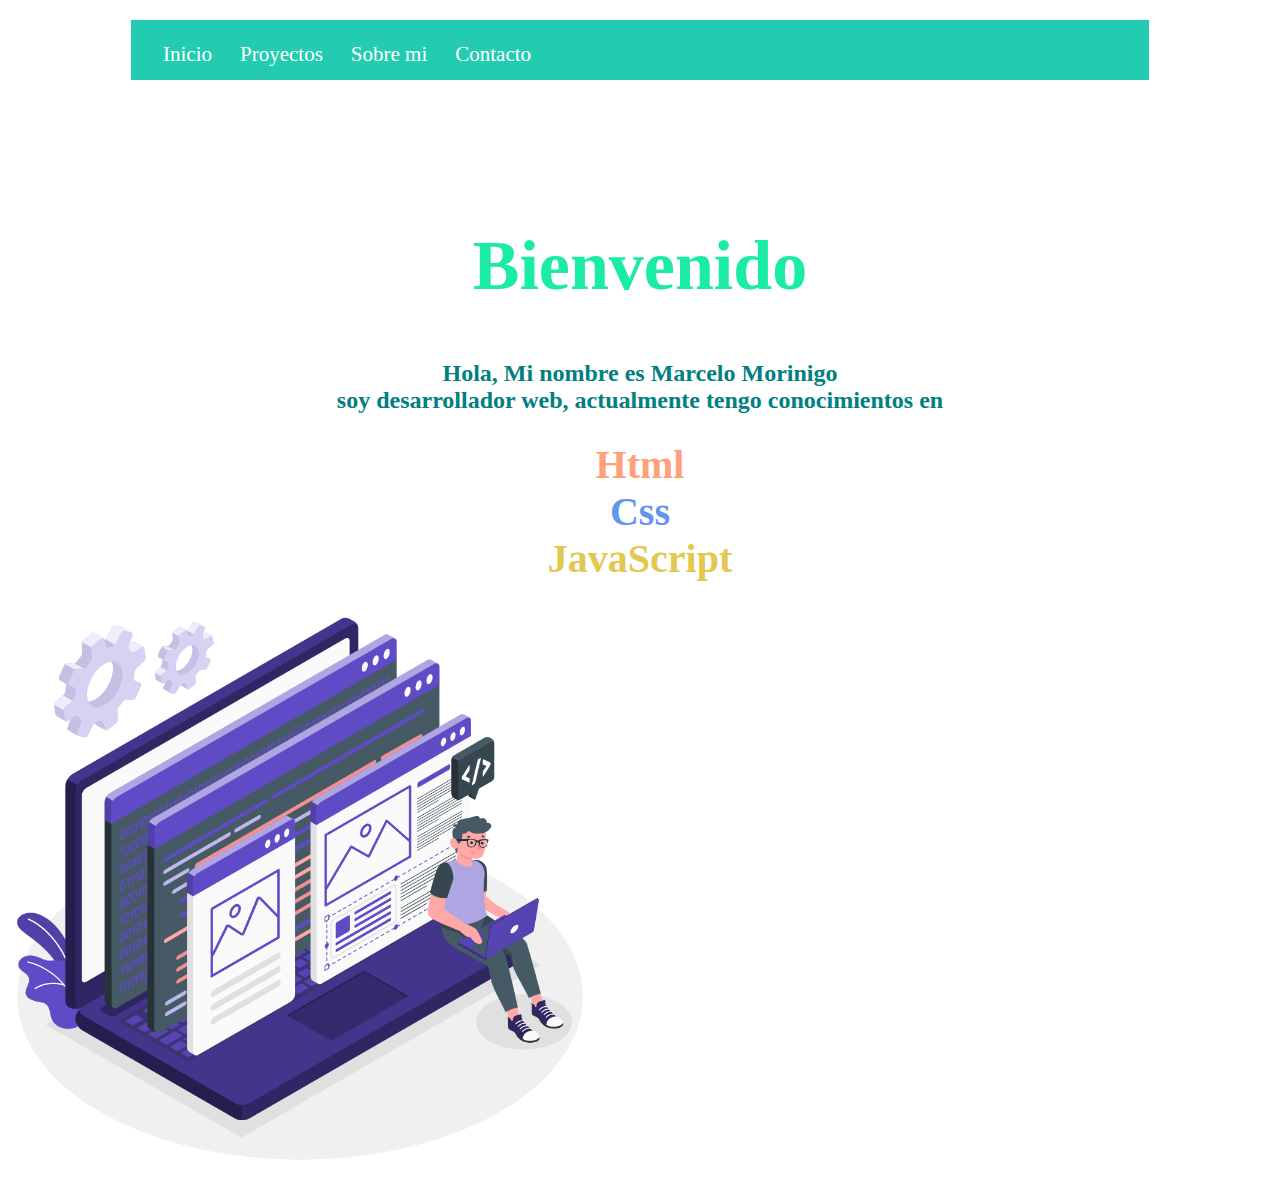
<file: index.html>
<!DOCTYPE html>
<html lang="es">
<head>
    <link href="styles.css"
      rel="stylesheet" type="text/css">
    <meta charset="UTF-8">
    <meta name="viewport" content="width=device-width, initial-scale=1.0">
    <title>Pagina web de Marcelo</title>
</head>
<body>
    <header>
		<div class="menu_bar">
			<a href="#" class="bt-menu"><span class="icon-list2"></span>Menu</a>
		</div>

		<nav id='menu'>
            <input type='checkbox' id='responsive-menu' onclick='updatemenu()'><label></label>
            <ul>
              <li><a href='index.html'>Inicio</a>
              <li><a href='selecproyec.html'>Proyectos</a></li>
              <li><a href='sobre.html'>Sobre mi</a></li>
              <li><a href='contac.html'>Contacto</a></li>
              
            </ul>
          </nav>
	</header>
    <br>
    <br>
    <br>
    <br>
    <br>
    <br>
    <br>
    <h1>Bienvenido</h1>
    </header>
    <br>
    <br>
    <br>

    <main>
        <h2>Hola, Mi nombre es Marcelo Morinigo<h2>
            <p>soy desarrollador web, actualmente tengo conocimientos en</p>
            <br>
            <p style="color: lightsalmon;" class="coding">Html</p>
            <p style="color:cornflowerblue;" class="coding">Css</p>
            <p style="color:rgb(226, 199, 80);" class="coding">JavaScript</p>
    </main>
    <nav>
        <img id="imgpro" src="img/Developer activity-amico.png">
    </nav>
</body>
</html>
</file>
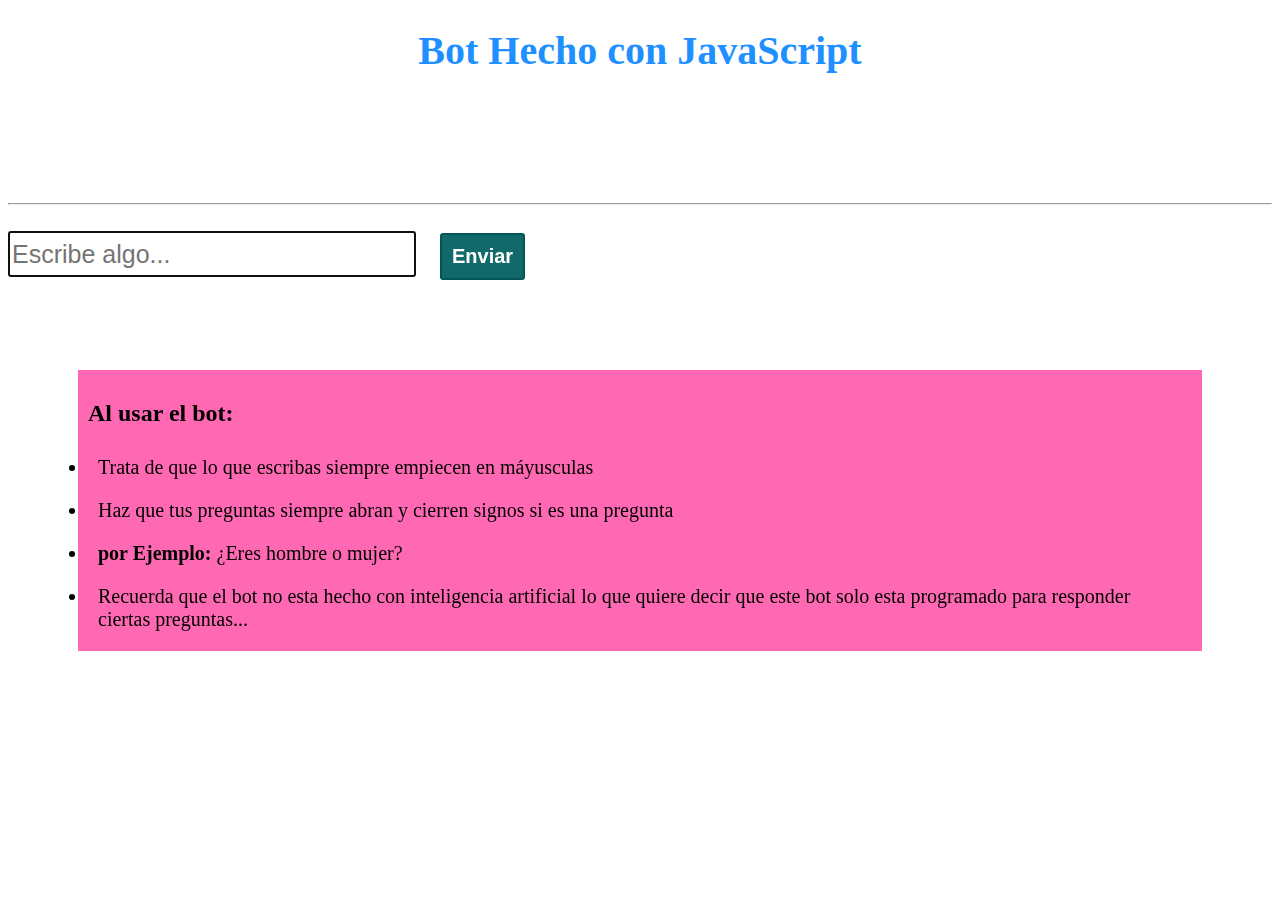
<file: bot.html>
<!DOCTYPE html>
<html lang="es">
<head>
    <meta charset="UTF-8">
    <meta http-equiv="X-UA-Compatible" content="IE=edge">
    <meta name="viewport" content="width=device-width, initial-scale=1.0">
    <title>Bot de JavaScript</title>
</head>
<body>
    <h1 id="title">Bot Hecho con JavaScript</h1>
    <br>
    <br>
    <br>
    <br>
    <p id="outpot"></p>
    <hr>
    <input id="input" type="text" placeholder="Escribe algo..." autofocus>
    <button id="envi" >Enviar</button>


    <style>
        #title{
            font-size: 40px;
            color:dodgerblue;
            text-align: center;
        }
        #input{
            width: 400px;
            height: 40px;
            font-size: 25px;
            color: green;
        }
        #envi{
            margin: 20px;
            font-size: 20px;
            position: static;
            top: 270px;
            left: 75px;
            text-decoration: none;
            padding: 10px;
            font-weight: 600;
            font-size: 20px;
            color: #ffffff;
            background-color: #126969;
            border-radius: 3px;
            border: 2px solid #025658;
        }
        #envi:hover{
            color: #00ffc8;
            background-color: #ffffff;
        }
        #outpot{
            text-align: center;
            font-size: 30px;
            color: rgb(255, 47, 47);
            left: 50px;
            top: 50px;
        }
        #reglas{
            margin: 70px;
            padding: 10px;
            background-color: hotpink;
        }
        .rt{
            font-size: 20px;
            padding: 10px;
        }
        </style>
        <div id="reglas">
        <h2>Al usar el bot:</h2>
        <li class="rt" >Trata de que lo que escribas siempre empiecen en máyusculas</li>
        <li class="rt" >Haz que tus preguntas siempre abran y cierren signos si es una pregunta</li>
        <li class="rt"><b>por Ejemplo:</b> ¿Eres hombre o mujer?</li>
        <li class="rt">Recuerda que el bot no esta hecho con inteligencia artificial lo que quiere decir que este bot solo esta programado para responder ciertas preguntas...</li>
        </div>
    <script src="bot.js"></script>
</body>
</html>
</file>
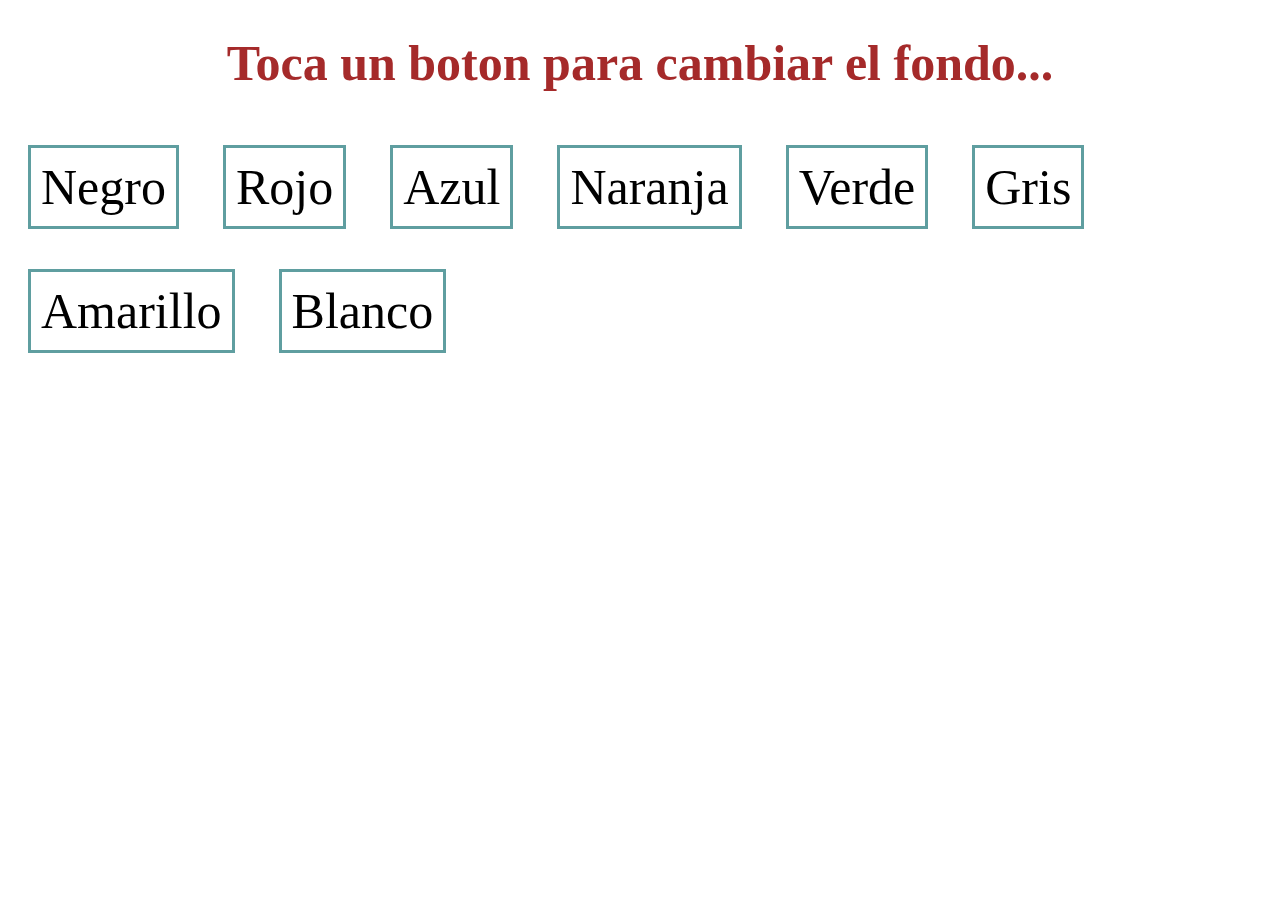
<file: color.html>
<!DOCTYPE html>
<html lang="en">
<head>
    <meta charset="UTF-8">
    <meta http-equiv="X-UA-Compatible" content="IE=edge">
    <meta name="viewport" content="width=device-width, initial-scale=1.0">
    <title>Colores</title>
</head>
<body>
    
    <h1 style="font-size: 50px; color: brown; text-align: center; " >Toca un boton para cambiar el fondo...</h1>

   <SCRIPT LANGUAGE="JavaScript">


function sfondo(colore) 
{document.bgColor = colore;}


</script>



<FORM>

<input class="btn" type="button" value="Negro" onclick="sfondo('BLACK')" >

<input class="btn" type="button" value="Rojo" onClick="sfondo('RED')">

<input class="btn" type="button" value="Azul" onClick="sfondo('BLUE')">

<input class="btn" type="button" value="Naranja" onClick="sfondo('ORANGE')">

<input class="btn" type="button" value="Verde" onClick="sfondo('GREEN')">

<input class="btn" type="button" value="Gris" onClick="sfondo('GRAY')">

<input class="btn" type="button" value="Amarillo" onClick="sfondo('YELLOW')">

<input class="btn" type="button" value="Blanco" onClick="sfondo('WHITE')">

</FORM>
</script>

<style>
    .btn{
        font-size: 50px;
        margin: 20px;
        padding: 10px;
        font-family: 'Times New Roman', Times, serif;
        border: cadetblue solid 3px;
        background-color: white;
    }

    .btn:hover{
        background-color: rgb(189, 189, 189);

    }





</style>






</body>
</html>
</file>
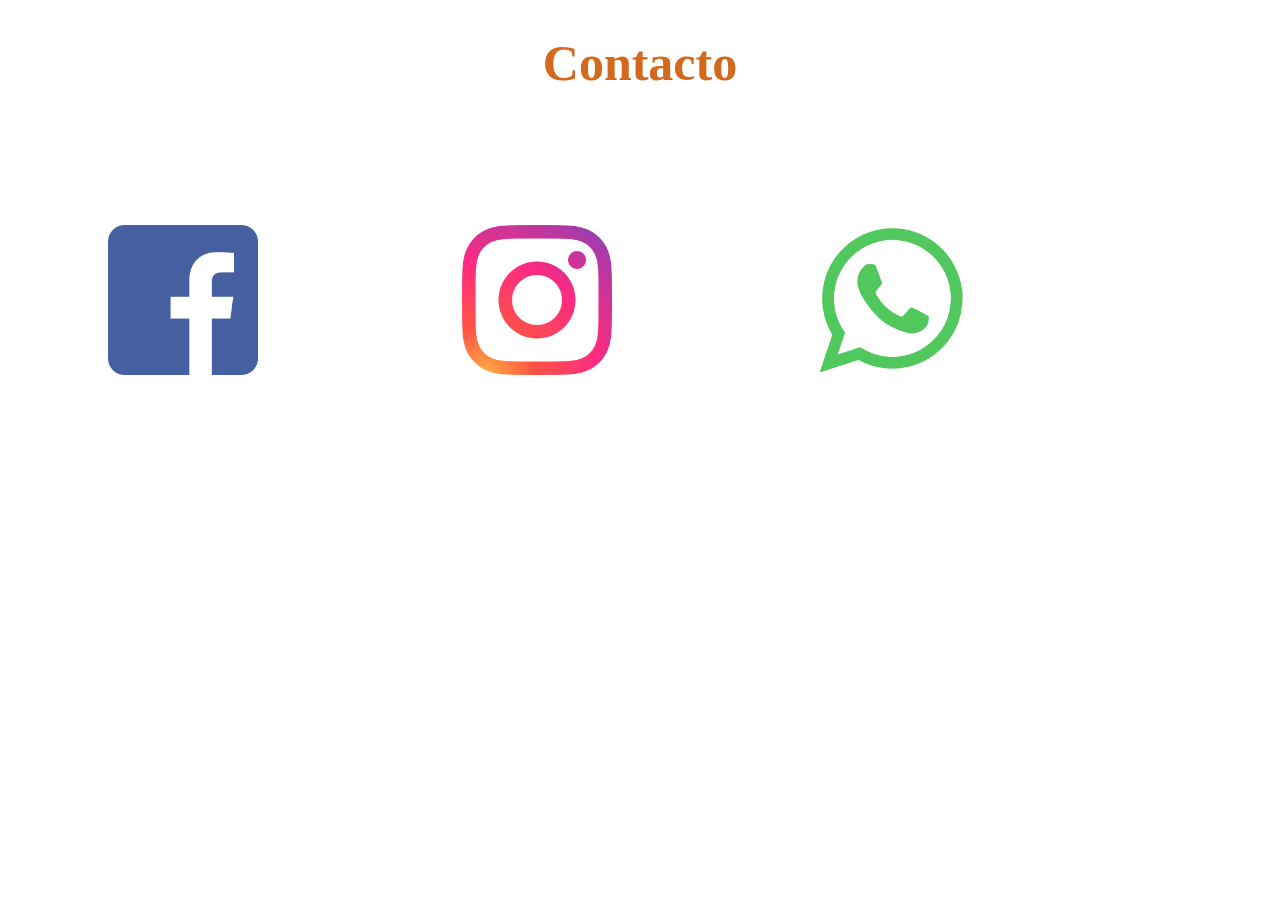
<file: contac.html>
<!DOCTYPE html>
<html lang="es">
<head>
    <meta charset="UTF-8">
    <meta http-equiv="X-UA-Compatible" content="IE=edge">
    <meta name="viewport" content="width=device-width, initial-scale=1.0">
    <title>Contacto</title>
</head>
<body>
    <h1 style="color: chocolate; font-size: 50px; text-align: center;" >Contacto</h1>
    <a href="https://www.facebook.com/marcelo.morinigo.7370/"><img class="imgred" src="img/communication_facebook_media_network_social_icon_123272.png" alt="Imagen de facebook"></a>
    <a href="https://www.instagram.com/marcelo.morinigo47/"><img class="imgred" src="img/Instagram_icon-icons.com_66804.png"></a> 
    <img class="imgred" src="img/whatsapp_icon-icons.com_62756.png">



    <style>
        .imgred{
            width: 150px;
            height: 150px;
            margin: 80px;
            padding: 20px;
        }
        @media only screen and (max-width:800px){
            .imgred{
                height: 70px;
                width: 70px;
                padding: 30px;
                margin: 5px;
                margin-top: 3px;
            }



        }

    </style>



    <script>

       


    </script>










</body>
</html>
</file>
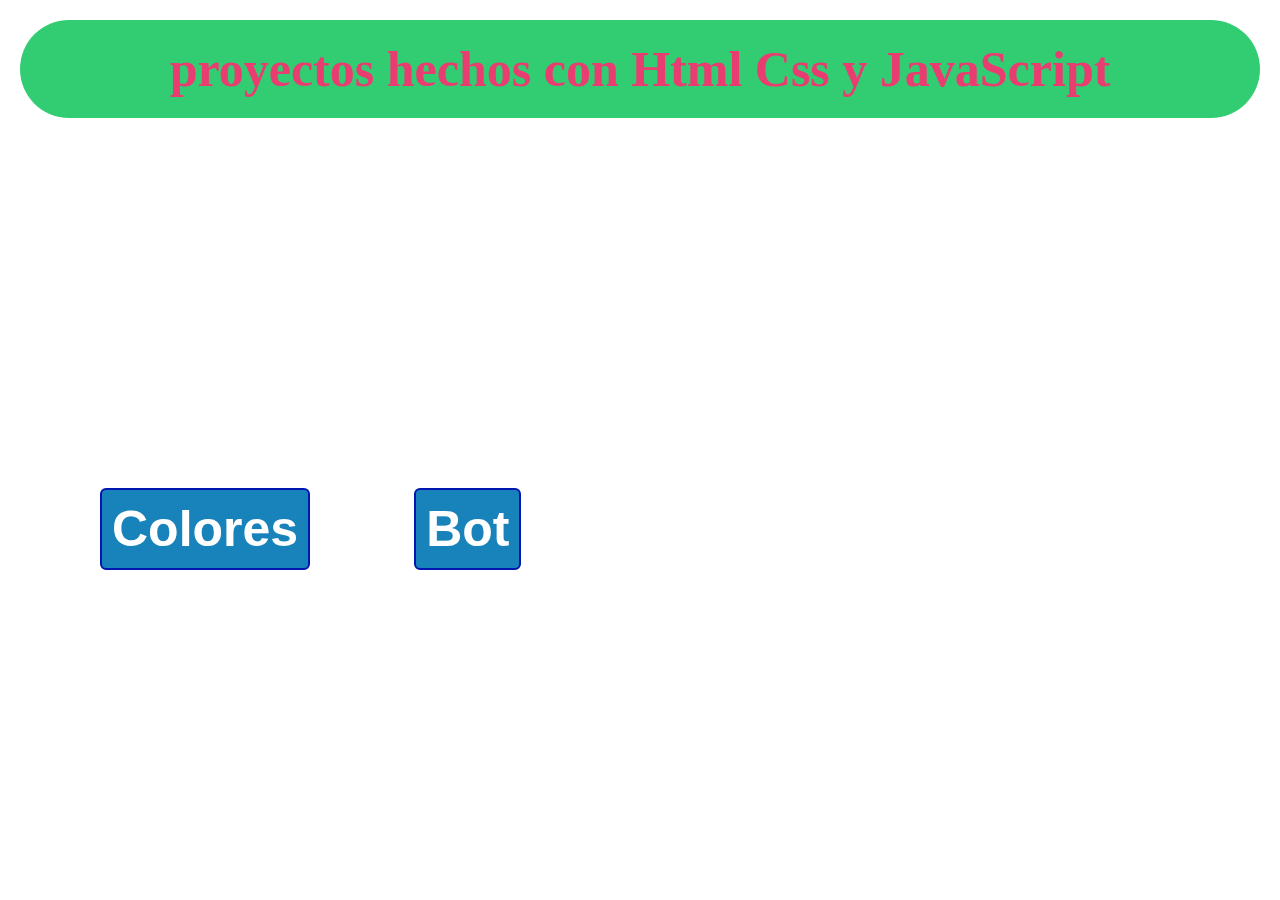
<file: selecproyec.html>
<!DOCTYPE html>
<html lang="en">
<head>
    <meta charset="UTF-8">
    <meta http-equiv="X-UA-Compatible" content="IE=edge">
    <meta name="viewport" content="width=device-width, initial-scale=1.0">
    <title>Proyectos</title>
</head>
<body>
    <h2 id="title" style="font-size: 50px; color: rgb(233, 61, 113); text-align: center;">proyectos hechos con Html Css y JavaScript</h2>











    <a href="color.html" ><button class="btn">Colores</button></a>
    <a href="bot.html" ><button class="btn" >Bot</button></a>    







<style>
    *{
        padding: 0;
        margin: 0;
    }

    body{
    background-color: rgb(255, 255, 255);
    }

    .btn{
        margin: 50px;
        font-size: 50px;
        position: relative;
        top: 300px;
        left: 50px;
        text-decoration: none;
        padding: 10px;
        font-weight: 600;
        font-size: 50px;
        color: #ffffff;
        background-color: #1883ba;
        border-radius: 6px;
        border: 2px solid #0016b0;
    }
        .btn:hover{
            color: #1883ba;
            background-color: #ffffff;
        }
        #title{
            margin: 20px;
            background-color:rgb(50, 204, 114);
            padding: 20px;
            border-radius: 53px; 
        }



</style>
</body>
</html>
</file>
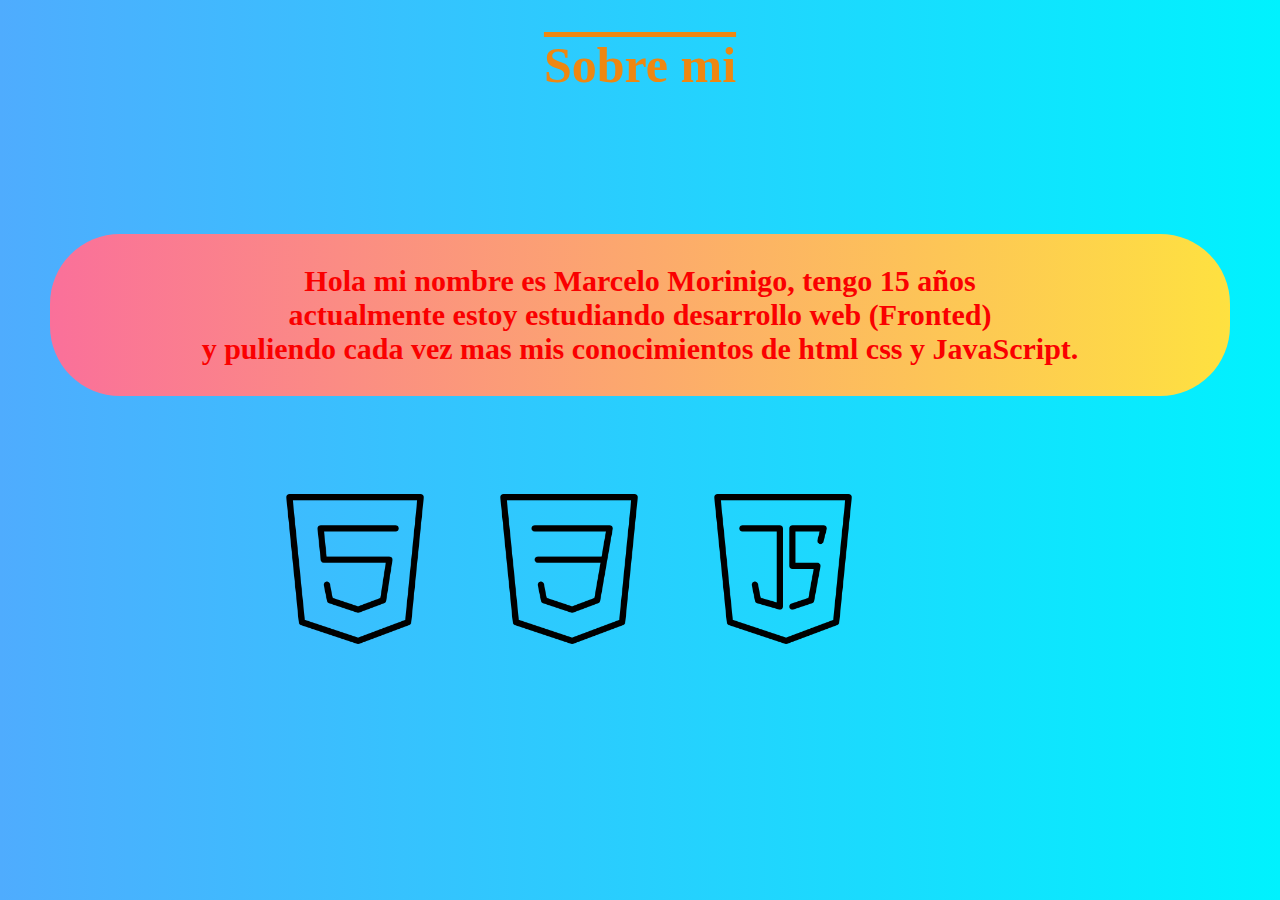
<file: sobre.html>
<!DOCTYPE html>
<html lang="es">
<head>
    <link href="sobre.css"
      rel="stylesheet" type="text/css">
    <meta charset="UTF-8">
    <meta name="viewport" content="width=device-width, initial-scale=1.0">
    <title>Sobre mi</title>
</head>
<body>
  <br>
  <br>
  <h1 id="titul" >Sobre mi</h1>
  <br>
  <br>
  <br>
  <br>
  <br>
    <h3 id="pst">
      Hola mi nombre es Marcelo Morinigo, tengo 15 años<br>
      actualmente estoy estudiando desarrollo web (Fronted)<br>
      y puliendo cada vez mas mis conocimientos de html css y JavaScript.
    </h3>
    <br>
    <img class="imi" src="img/html-2.png">
    <img class="imi" src="img/css-1.png">
    <img class="imi" src="img/java-2.png">


  </div>
</body>
</html>
</file>
<file: styles.css>
*{
    margin: 0;
    padding: 0;
}

body{
    background-color: white;
    color: teal;
}

h2{
    text-align: center;
}


h1{
    color: rgb(26, 235, 165);
    font-size: 70px;
    text-align: center;
}

#imgpro{
    position: relative;
    top: 0;
    bottom: 600px;
    left: 0;
    right: 0;
	height: 600px;
	width: 600px;
}

.coding{
    font-size: 40px;
}


header {
	width:100%;
}

header nav {
	width:90%;
	max-width:1000px;
	margin:20px auto;
	background:#024959;
}

.menu_bar {
	display:none;
}

header nav ul {
	overflow:hidden;
	list-style:none;
}

header nav ul li {
	float:left;
}

header nav ul li a {
	color:#fff;
	padding:20px;
	display:block;
	text-decoration:none;
}

header nav ul li span {
	margin-right:10px;
}

header nav ul li a:hover {
	background:#037E8C;
}

#menu {
	background: #23CCB0;
	color: #FFF;
	height: 60px;
	padding-left: 18px;
	border-radius: 0px;
}
#menu ul, #menu li {
	margin: 0 auto;
	padding: 0;
	list-style: none
}
#menu ul {
	width: 100%;
}
#menu li {
	float: left;
	display: inline;
	position: relative;
}
#menu a {
	display: block;
	line-height: 69px;
	padding: 0 14px;
	text-decoration: none;
	color: #FFFFFF;
	font-size: 21px;
}
#menu a.dropdown-arrow:after {
	content: "\25BE";
	margin-left: 5px;
}
#menu li a:hover {
	color: #0099CC;
	background: #F2F2F2;
}
#menu input {
	display: none;
	margin: 0;
	padding: 0;
	height: 69px;
	width: 100%;
	opacity: 0;
	cursor: pointer
}
#menu label {
	display: none;
	line-height: 69px;
	text-align: center;
	position: absolute;
	left: 35px
}
#menu label:before {
	font-size: 1.6em;
	content: "\2261"; 
	margin-left: 20px;
}
#menu li:hover ul.sub-menus {
	display: block
}
#menu ul.sub-menus a:hover{
	background: #F2F2F2;
	color: #444444;
}
@media screen and (max-width: 800px){
	#menu {position:relative}
	#menu ul {background:#111;position:absolute;top:100%;right:0;left:0;z-index:3;height:auto;display:none}
	#menu li {display:block;float:none;width:auto;}
	#menu input, #menu label {position:absolute;top:0;left:0;display:block}
	#menu input {z-index:4}
	#menu input:checked + label {color:white}
	#menu input:checked + label:before {content:"\00d7"}
	#menu input:checked ~ ul {display:block}
	#imgpro{
		height: 150px;
		width: 150px;
		margin: 10px;
	}
}
</file>
<file: sobre.css>
*{
    margin: 0;
    padding: 0;

    }

    body{
    background-image: linear-gradient(to right, #4facfe 0%, #00f2fe 100%);;
    }

    .imi{
        height: 150px;
        width: 150px;
        left: 250px;
        position: relative;
        margin: 20px;
        padding: 10px;
    }

    #pst{
        font-size: 30px;
        color:rgb(250, 0, 0);
        text-align: center;
        background-image: linear-gradient(to right, #fa709a 0%, #fee140 100%);
        margin: 50px;
        padding: 30px;
        border-radius: 70px;
    }

    #titul{
        font-size: 50px; 
        text-align: center; 
        text-decoration: overline;
        color: #ee8711;
    }

    @media screen and (max-width: 800px) {
        #pst{
            padding: 50px;
        }
        .imi{
            height: 150px;
            width: 150px;
            margin: 20px;
            padding: 13px;
            display: block;
        }
      }
</file>
